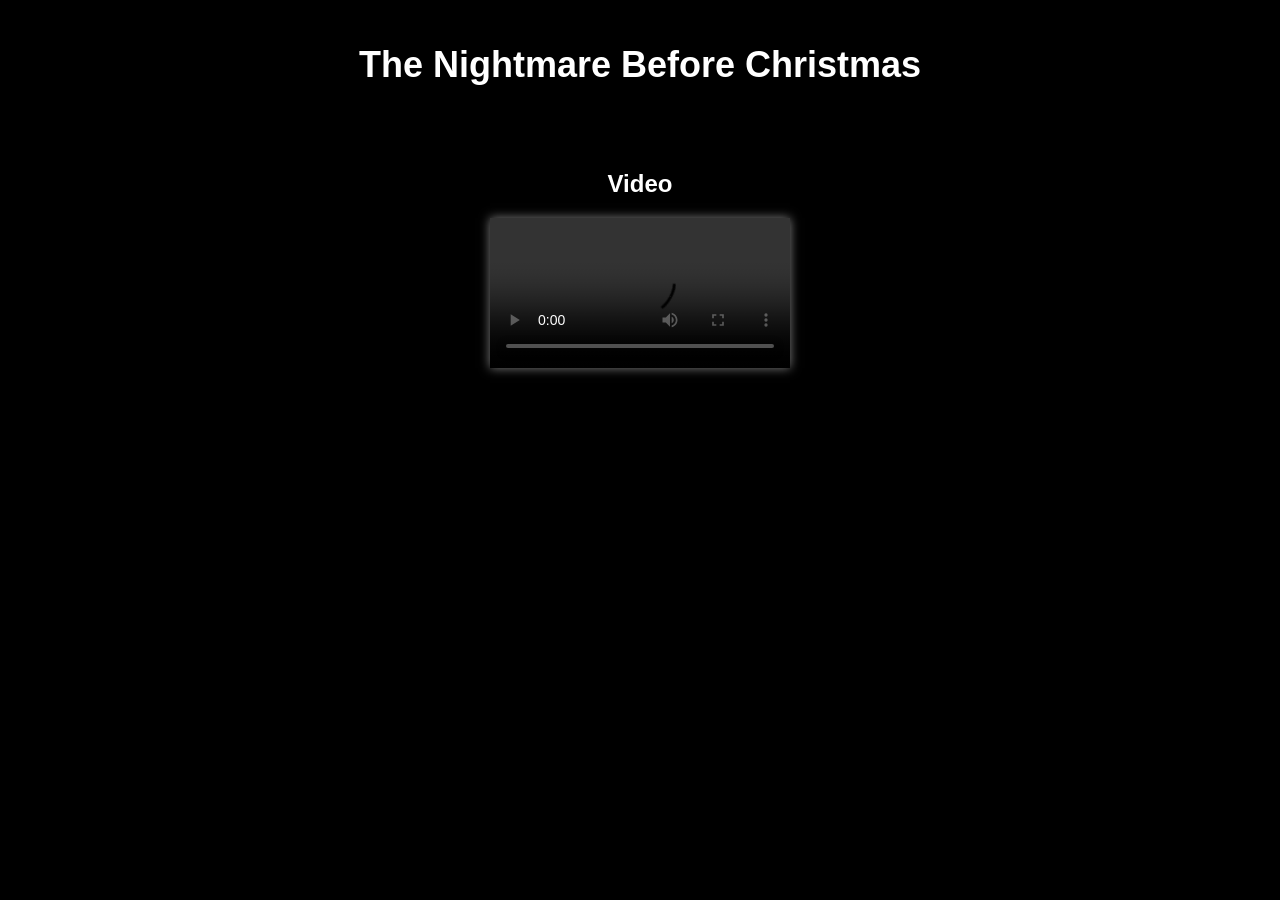
<file: NightmareBeforeChristmas.html>
<!DOCTYPE html>
<html lang="en">
<head>
    <meta charset="UTF-8">
    <meta name="viewport" content="width=device-width, initial-scale=1.0">
    <link rel="stylesheet" href="styles.css">
    <title>The Nightmare Before Christmas</title>
</head>
<body>
    <header>
        <h1>The Nightmare Before Christmas</h1>
    </header>

    <section id="video">
        <h2>Video</h2>
        <video controls>
            <source src="https://ia800504.us.archive.org/15/items/jackskellington/The.Nightmare.Before.Christmas.1993.1080p.BluRay.x264.anoXmous_.mp4" type="video/mp4">
            Your browser does not support the video tag.
        </video>
    </section>
</body>
</html>
</file>
<file: styles.css>
/* styles.css */

/* Base Styles */
body {
    background-color: #000;
    color: #fff;
    font-family: 'Pirata One', sans-serif;
    margin: 0;
    padding: 0;
}

/* Header Styles */
header {
    background-color: #000;
    text-align: center;
    padding: 20px;
}

h1 {
    font-size: 36px;
    text-align: center;
    max-width: 100%;
    overflow: hidden;
    white-space: nowrap;
    text-overflow: ellipsis;
}

/* Navigation Styles */
nav {
    background-color: #000;
    text-align: center;
    padding: 10px;
}

nav ul {
    display: inline-block;
    list-style: none;
    padding: 0;
}

nav li {
    display: inline;
    margin: 0 15px;
}

a {
    text-decoration: none;
    color: #fff;
}

/* Section and Title Styles */
section {
    padding: 20px;
    text-align: center;
    max-width: 100%;
}

h2 {
    font-size: 24px;
    text-align: center;
    max-width: 100%;
    overflow: hidden;
    white-space: nowrap;
    text-overflow: ellipsis;
}

/* Grid Styles for Movies, Games, and Logos */
.movie-grid, .game-grid {
    display: flex;
    flex-wrap: wrap;
    justify-content: center;
}

.movie, .game, .logo-video {
    margin: 10px;
    max-width: 150px;
    text-align: center;
}

.movie img, .game img, .logo-video {
    max-width: 100%;
    height: auto;
}

/* Responsive Video Styles */
video {
    max-width: 100%;
    height: auto;
}

/* Center Content Within Section */
.logo-video {
    display: flex;
    flex-direction: column;
    align-items: center;
    justify-content: center;
    height: 100vh; /* Sets the section to full viewport height for centering */
}

/* Limit Maximum Height of Videos */
body:not(.index) section.logo-video video {
    max-height: 100vh;
}

/* Styles for All Videos Except YouTube Videos */
video:not([src*="youtube.com"]) {
    max-width: 100%;
    height: auto;
    box-shadow: 0 0 10px rgba(255, 255, 255, 0.5); /* Adds a white glow effect */
}

/* Logo Styles */
.movie-logo, .game-logo {
    max-width: 50%;
    height: auto;
}

/* Blue Download Button Styles */
.blue-download-button {
    background-color: #0074cc;
    color: #fff;
    padding: 10px 20px;
    border: none;
    text-decoration: none;
    font-size: 18px;
    border-radius: 5px;
    cursor: pointer;
}

/* 404 Page Styles */
.error-container {
    display: flex;
    flex-direction: column;
    justify-content: center;
    align-items: center;
    height: 80vh;
    background: #32b8e5;
    color: white;
}

h1.glitch {
    font-size: 100px;
    animation: glitch 1s ease infinite;
}

h1.glitch:after {
    content: attr(data-text);
    position: absolute;
    top: 0;
    left: 2px;
    width: 100%;
    height: 100%;
    clip: rect(24px, 500px, 60px, 0);
    background: #32b8e5;
    color: #fff;
    display: block;
    position: absolute;
    top: 0;
    animation: noise-anim 2s linear infinite;
}

h2.fade-in {
    font-size: 24px;
    animation: fade-in 2s;
    opacity: 0;
}

/* Waves Container Styles */
.waves-container {
    position: relative;
    width: 100%;
    height: 15vh;
    margin-bottom: -7px;
    min-height: 100px;
    max-height: 150px;
    background: #32b8e5;
}

/* Animation for Waves */
@keyframes move-forever {
    0% {
        transform: translate3d(-90px, 0, 0);
    }
    100% {
        transform: translate3d(85px, 0, 0);
    }
}

/* Animation Styles */
@keyframes glitch {
    0% {
        transform: translate(0);
    }
    25% {
        transform: translate(2px, -2px);
    }
    50% {
        transform: translate(-2px, 2px);
    }
    75% {
        transform: translate(2px, -2px);
    }
    100% {
        transform: translate(-2px, 2px);
    }
}

@keyframes noise-anim {
    0% {
        clip: rect(11px, 9999px, 53px, 0);
    }
    /* ... (your existing animation styles) ... */
}

@keyframes fade-in {
    0% {
        opacity: 0;
    }
    100% {
        opacity: 1;
    }
}
</file>
